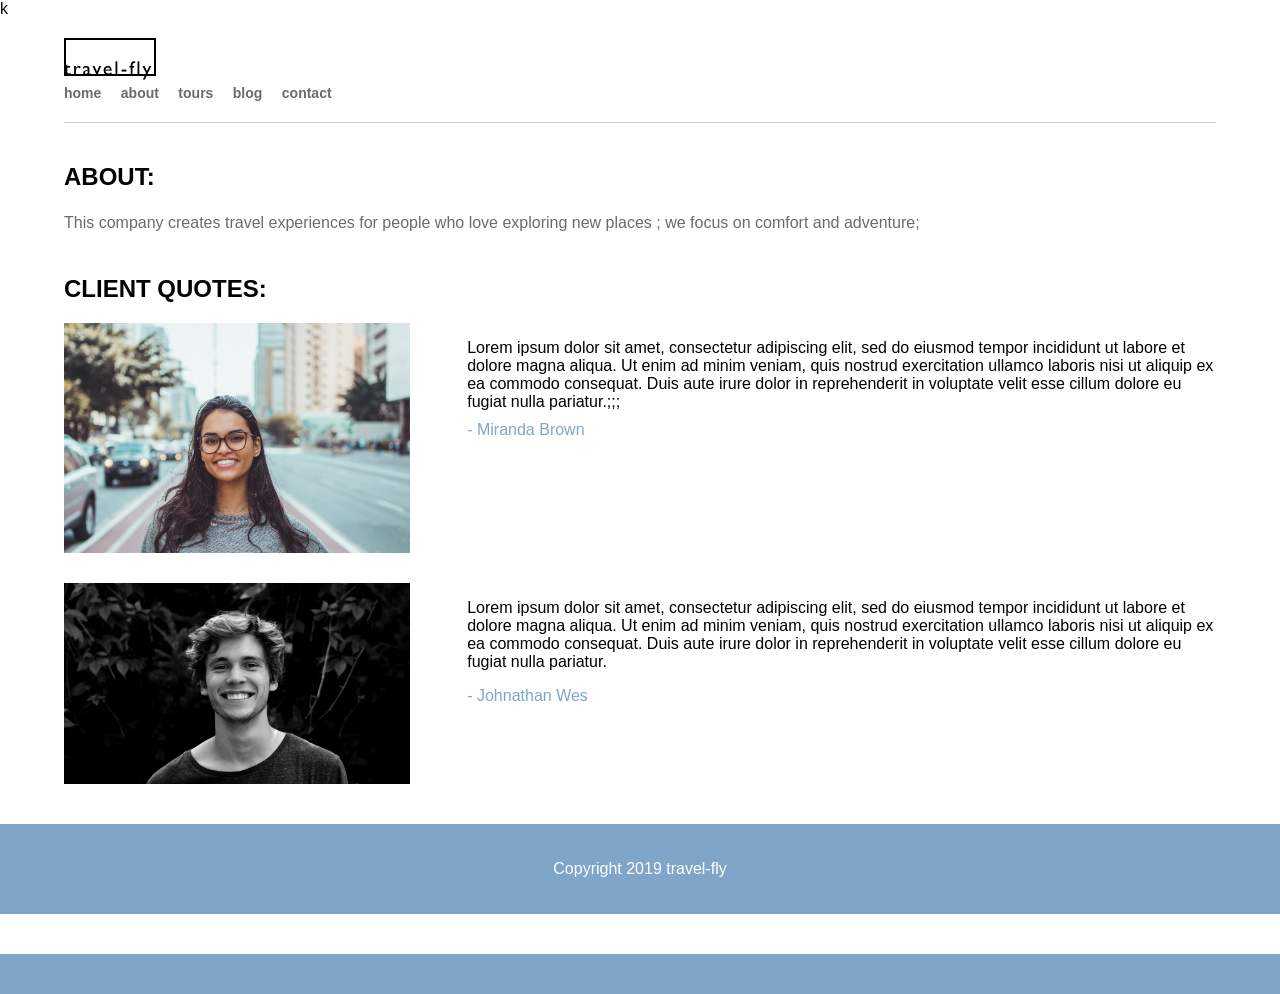
<file: index.html>
<!DOCTYPE html>
<html>
<head>
  <meta charset='UTF-8' >
  <title>Travel Fly | About</title>  
  <link rel="stylesheet" href='css/style.css'  >
  
<div></div>

</head>
<body>

<var></var>
k

<header class="nav">
  <div class="logo" >
    <img src= "images/logo-black.png" alt='Logo'  > 
  <div class="links">
    <a href="#">home</a> <a href="#" >about</a>  <a href="#">tours</a> <a href="#">blog</a>
    <a href="#">contact</a>   
  </div>
</header>

<div></div>

<div></div>




<div></div>
<section class="about" >
  <h1>ABOUT:</h1>
  <p>
    This company creates travel experiences for people who love exploring new places ; we focus on comfort and adventure;
  </p>
</section>

<section class="clients">
  <h2>CLIENT QUOTES:</h2>

  <div class="client">
    <img src= "images/about-client-01 (1).jpg" >
    <div>
      <p>
        Lorem ipsum dolor sit amet, consectetur adipiscing elit, sed do eiusmod tempor incididunt ut labore et dolore magna aliqua. Ut enim ad minim veniam, quis nostrud exercitation ullamco laboris nisi ut aliquip ex ea commodo consequat. Duis aute irure dolor in reprehenderit in voluptate velit esse cillum dolore eu fugiat nulla pariatur.;;;
      <span> - Miranda Brown </span>
    </div>
  </div>

  <div class="client">
    <img src= "images/about-client-02.jpg" >
    <div>
      <p>
        Lorem ipsum dolor sit amet, consectetur adipiscing elit, sed do eiusmod tempor incididunt ut labore et dolore magna aliqua. Ut enim ad minim veniam, quis nostrud exercitation ullamco laboris nisi ut aliquip ex ea commodo consequat. Duis aute irure dolor in reprehenderit in voluptate velit esse cillum dolore eu fugiat nulla pariatur.</p>
      <span> - Johnathan Wes </span>
    </div>
  </div>

</section>

<footer>
  <p>Copyright 2019 travel-fly </p>
</footer>

<footer></footer>

<div></div>
<div></div>

</body>
</html>
</file>
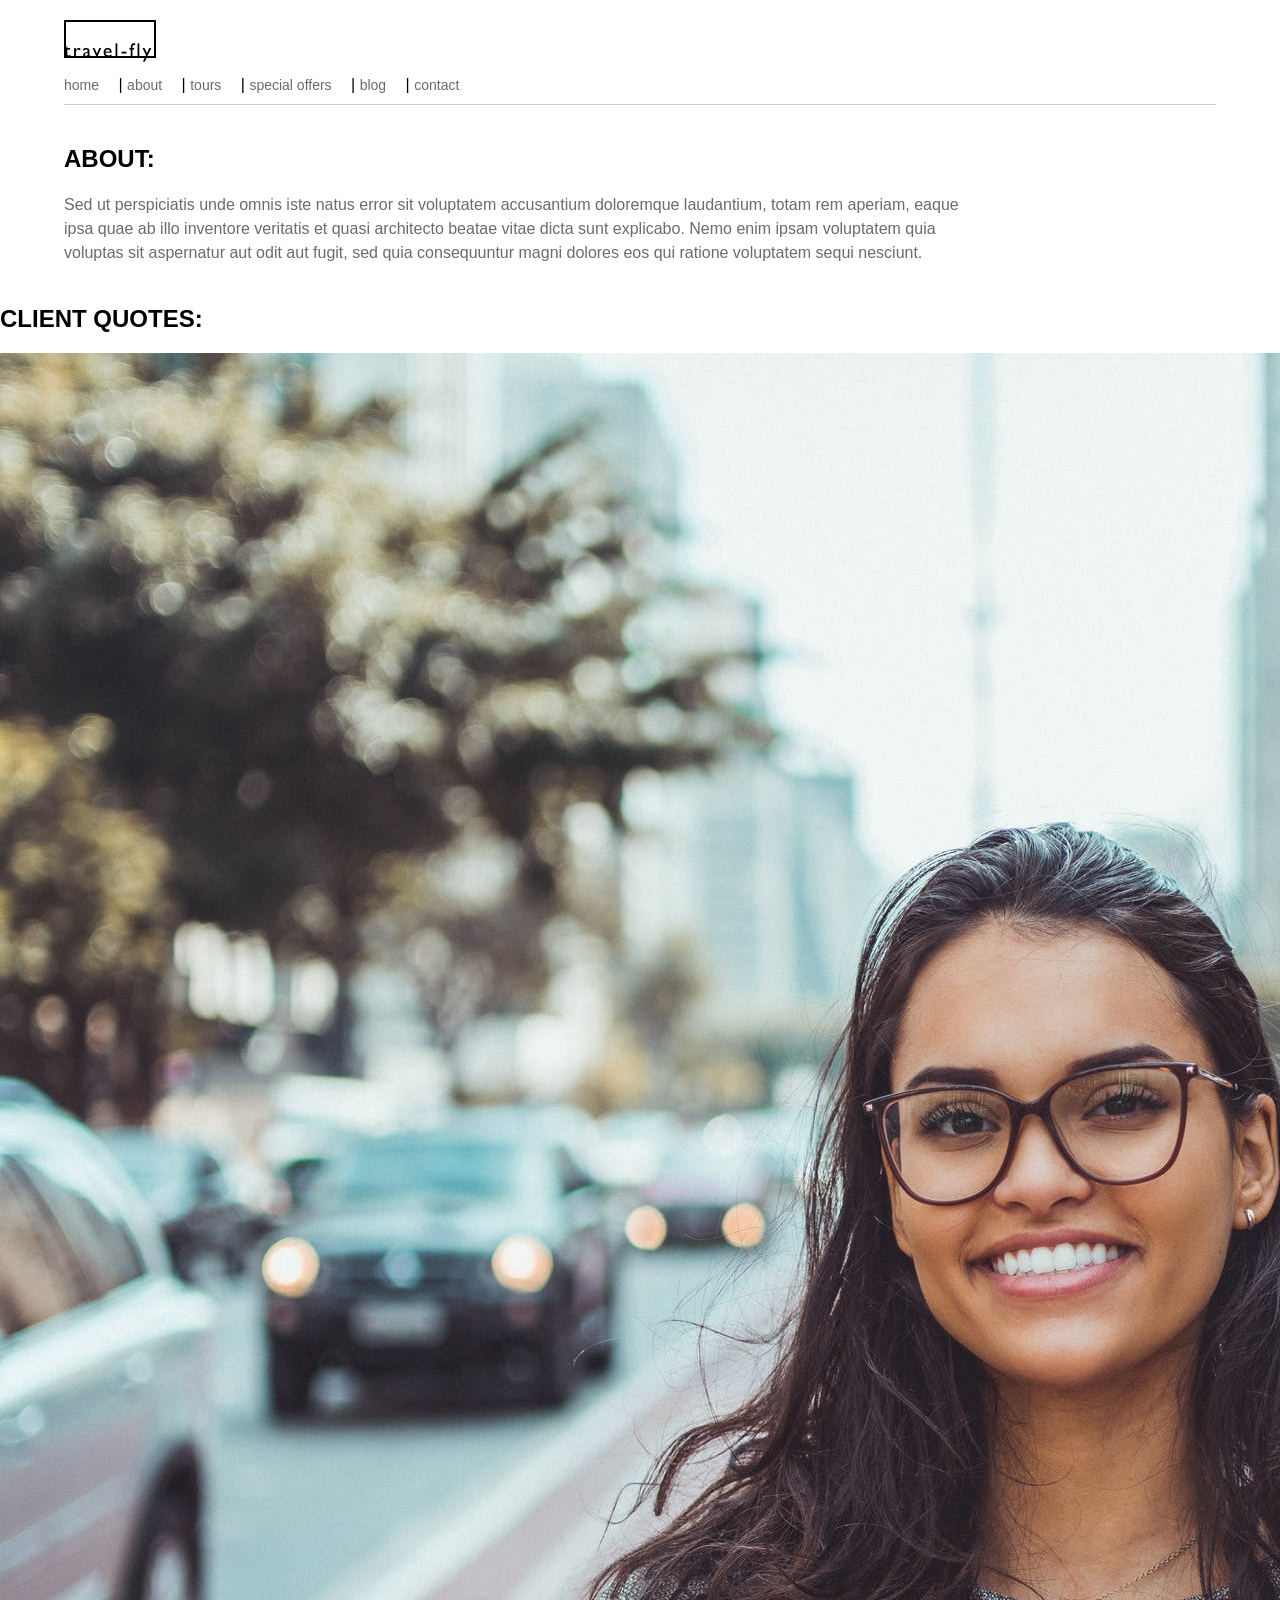
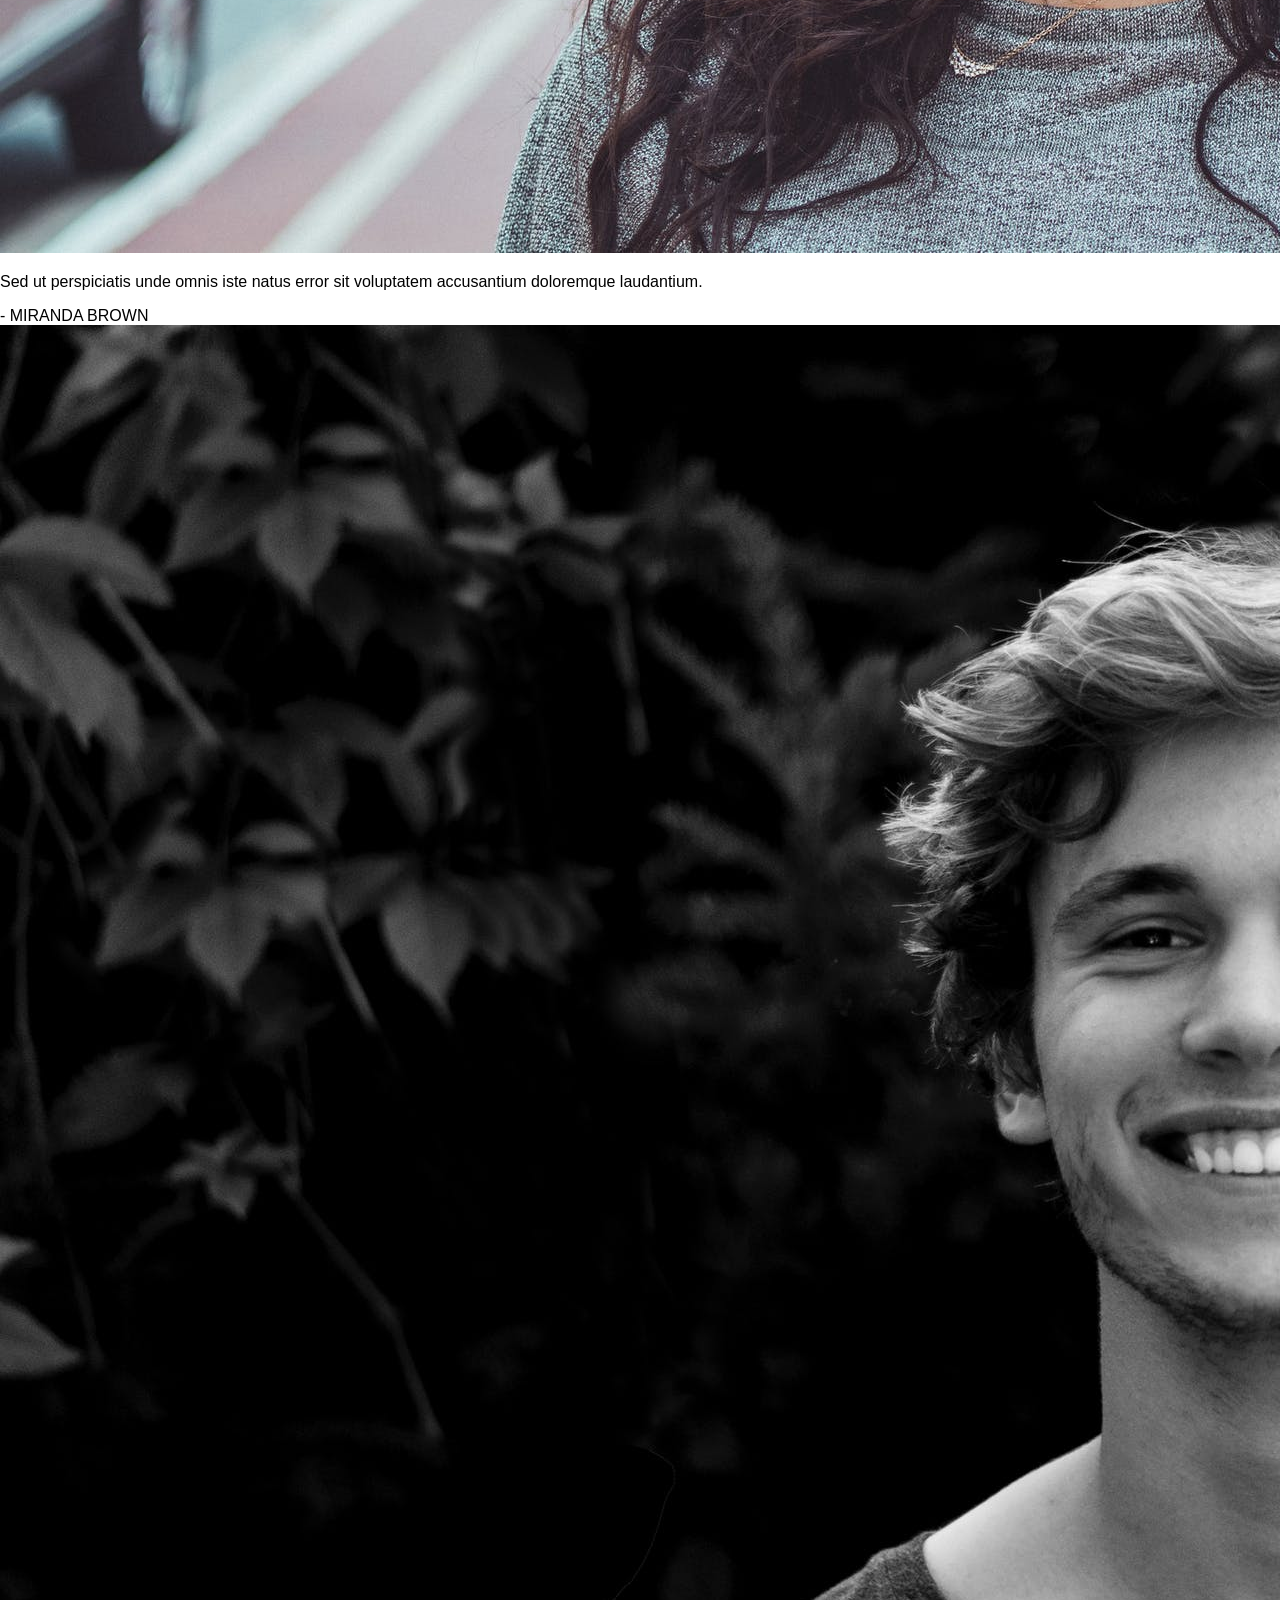
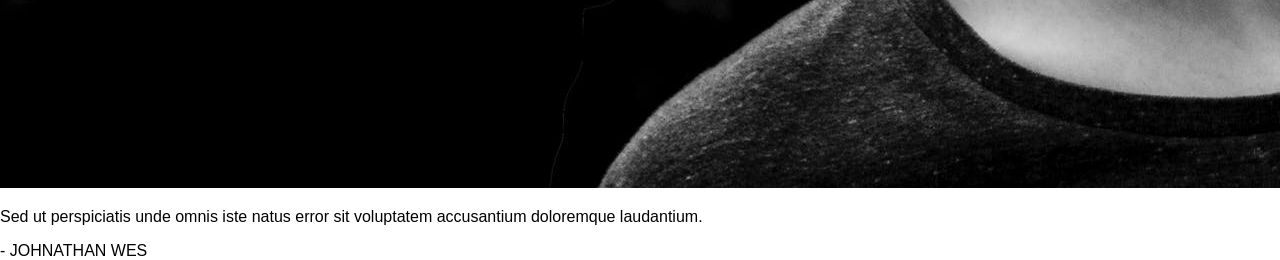
<file: about.html>
<!DOCTYPE html>
   <html lang="en">
   <head>
   <meta charset="UTF-8">
   <title>About | travel-fly</title>
   <meta name="viewport" content="width=device-width, initial-scale=1.0">
   
   <link href="https://fonts.googleapis.com/css2?family=Oswald:wght@300;400&display=swap" rel="stylesheet">
   <link rel="stylesheet" href="css/style.css">
   </head>
   <body>
   

   <div class="nav">
     <div class="nav-inner">
       <img src="images/logo-black.png" class="logo" alt="logo">
   
       <div class="links">
         <a href="index.html">home</a>
         <span>|</span>
         <a href="about.html">about</a>
         <span>|</span>
         <a href="#">tours</a>
         <span>|</span>
         <a href="#">special offers</a>
         <span>|</span>
         <a href="#">blog</a>
         <span>|</span>
         <a href="#">contact</a>
       </div>
     </div>
   </div>
   
   

   <div class="page">
   
     <section class="about">
       <h1>ABOUT:</h1>
       <div class="line"></div>
   
       <p>
         Sed ut perspiciatis unde omnis iste natus error sit voluptatem accusantium doloremque laudantium, totam rem aperiam,
         eaque ipsa quae ab illo inventore veritatis et quasi architecto beatae vitae dicta sunt explicabo. Nemo enim ipsam
         voluptatem quia voluptas sit aspernatur aut odit aut fugit, sed quia consequuntur magni dolores eos qui ratione
         voluptatem sequi nesciunt.
       </p>
     </section>
   
     <section class="quotes">
       <h2>CLIENT QUOTES:</h2>
       <div class="line"></div>
   
       <div class="quote">
         <img src="images/about-client-01 (1).jpg" alt="client 1">
         <div class="q-text">
           <p>Sed ut perspiciatis unde omnis iste natus error sit voluptatem accusantium doloremque laudantium.</p>
           <div class="name">- MIRANDA BROWN</div>
         </div>
       </div>
   
       <div class="quote">
         <img src="images/about-client-02.jpg" alt="client 2">
         <div class="q-text">
           <p>Sed ut perspiciatis unde omnis iste natus error sit voluptatem accusantium doloremque laudantium.</p>
           <div class="name">- JOHNATHAN WES</div>
         </div>
       </div>
   
     </section>
   
   </div>
</file>
<file: css/style.css>
body {
  font-family: Arial, sans-serif;
  margin: 0;
}

.nav {
  width: 90%;
  margin: 20px auto;
  border-bottom: 1px solid #ccc;
  padding-bottom: 10px;
}

.logo {
  font-weight: bold;
  margin-bottom: 10px;
}

.links a {
  margin-right: 15px;
  text-decoration: none;
  color: #6b6b6b;
  font-size: 14px;
}

.about {
  width: 90%;
  margin: 40px auto;
}

.about p {
  width: 80%;
  line-height: 1.5;
  color: #6b6b6b;
}

.clients {
  width: 90%;
  margin: 40px auto;
}

.client {
  display: flex;
  margin-bottom: 30px;
}

.client img {
  width: 30%;
  margin-right: 5%;
}

.client div {
  width: 65%;
}

.client span {
  color: #7fa6c9;
  display: block;
  margin-top: 10px;
}

footer {
  background: #7fa6c9;
  color: white;
  text-align: center;
  padding: 20px;
  margin-top: 40px;
}

@media (max-width: 768px) {
  .client {
    flex-direction: column;
  }
  .client img,
  .client div {
    width: 100%;
  }
  .about p {
    width: 100%;
  }
}
</file>
